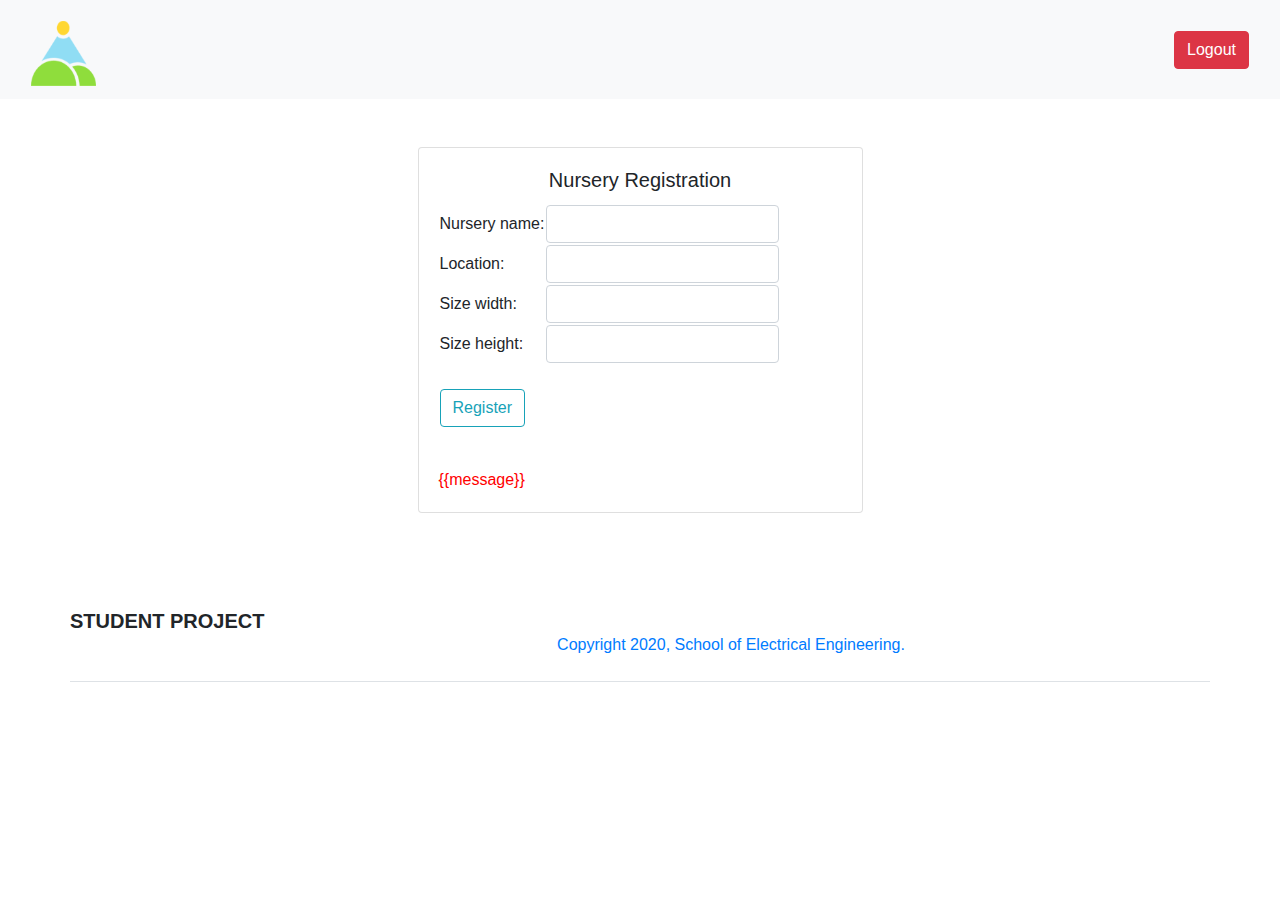
<file: frontend/src/app/add-nursery/add-nursery.component.html>
<link rel="stylesheet" href="https://maxcdn.bootstrapcdn.com/bootstrap/4.0.0/css/bootstrap.min.css" integrity="sha384-Gn5384xqQ1aoWXA+058RXPxPg6fy4IWvTNh0E263XmFcJlSAwiGgFAW/dAiS6JXm" crossorigin="anonymous">
<link href="https://fonts.googleapis.com/css?family=Raleway:100,100i,200,200i,300,300i,400,400i,500,500i,600,600i,700,700i,800,800i,900,900i" rel="stylesheet">
<link href="https://maxcdn.bootstrapcdn.com/font-awesome/4.7.0/css/font-awesome.min.css" rel="stylesheet" integrity="sha384-wvfXpqpZZVQGK6TAh5PVlGOfQNHSoD2xbE+QkPxCAFlNEevoEH3Sl0sibVcOQVnN" crossorigin="anonymous">
<link rel="stylesheet" type="text/css" href="https://cdnjs.cloudflare.com/ajax/libs/animate.css/3.5.2/animate.css">
<link href="https://fonts.googleapis.com/css?family=Alegreya+Sans:100,100i,300,300i,400,400i,500,500i,700,700i,800,800i,900,900i" rel="stylesheet">

<header>

  <nav class="navbar navbar-expand-lg navbar-light bg-light" id="mainNav">
  <div class="container-fluid">
    <a class="navbar-brand js-scroll-trigger" href="index.html">
      <h2></h2>
     <img src="../../assets/LogoMakr_8mqqmz.png" height="65" width="65" >
    </a>
    <button class="navbar-toggler" type="button" data-toggle="collapse" data-target="#navbarResponsive" aria-controls="navbarResponsive" aria-expanded="false" aria-label="Toggle navigation">
      <span class="navbar-toggler-icon"></span>
    </button>
    <div class="collapse navbar-collapse" id="navbarResponsive">
      <ul class="navbar-nav ml-auto">
        <li class="nav-item active">
          <button class="btn btn-danger" (click) = 'logout()'>Logout</button>
        </li>
      </ul>
    </div>
  </div>
</nav>
</header>

<body>
  <div class="container">
    <div class="row">
      <div class="col-sm-9 col-md-7 col-lg-5 mx-auto">
        <div class="card card-signin my-5">
          <div class="card-body">
            <h5 class="card-title text-center">Nursery Registration</h5>
            <form #nursForm = "ngForm">
              <table>
                <tr>
                  <td>Nursery name:</td>
                  <td>
                    <input type='text' name='name' [(ngModel)]='name' class="form-control" #nursname="ngModel" [class.is-invalid] = "nursname.invalid && nursname.touched" required>
                  </td>
                </tr>
                <tr>
                  <td>Location:</td>
                  <td>
                    <input type='text' name='location' [(ngModel)]='location' class="form-control" #nursloc="ngModel" [class.is-invalid] = "nursloc.invalid && nursloc.touched" required>
                  </td>
                </tr>
                <tr>
                  <td>Size width:</td>
                  <td>
                    <input type='text' name='width' [(ngModel)]='width' class="form-control" #nurswidth="ngModel" [class.is-invalid] = "nurswidth.invalid && nurswidth.touched" required>
                  </td>
                </tr>
                <tr>
                  <td>Size height:</td>
                  <td>
                    <input type='text' name='height' [(ngModel)]='height' class="form-control" #nursheight="ngModel" [class.is-invalid] = "nursheight.invalid && nursheight.touched" required>
                  </td>
                </tr>
              </table>
            
              <table>
                <tr>
                  <td>
                    <button [disabled] = "nursForm.form.invalid && nursForm.form.invalid" class="btn btn-outline-info btn-rounded btn-block z-depth-0 my-4 waves-effect" (click)='register_nursery()'>Register</button>
                  </td>
                </tr>
              </table>
            </form>
  
            <span style='color: red'>
              {{message}}
            </span>
          </div>
        </div>
      </div>
    </div>
  </div>
</body>

<footer>
  <div class="container pt-5 border-bottom">
    <div class="row">
        <div class="col-md-3 col-sm-6 col-6 p-0 float-left mb-3">
          <h5 class="mb-4 font-weight-bold text-uppercase">Student project</h5>
        </div>

        <div class="col-md-8">
          <div class="py-4 d-flex justify-content-center align-items-center">
            <a class="mr-2" href="https://www.etf.bg.ac.rs/">Copyright 2020, School of Electrical Engineering.</a>
          </div>
        </div>
    </div>
  </div>
</footer>
</file>
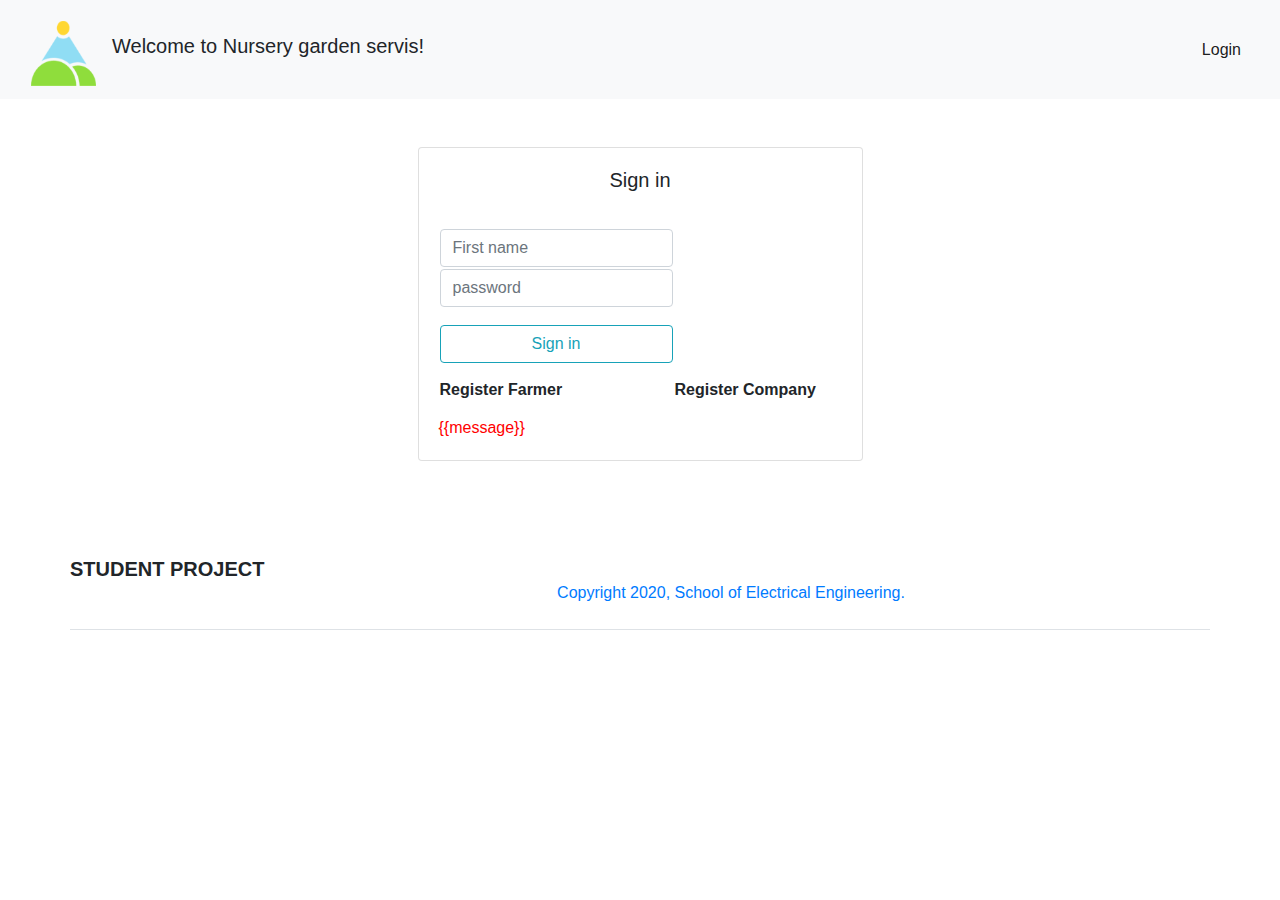
<file: frontend/src/app/login/login.component.html>
<link rel="stylesheet" href="https://maxcdn.bootstrapcdn.com/bootstrap/4.0.0/css/bootstrap.min.css" integrity="sha384-Gn5384xqQ1aoWXA+058RXPxPg6fy4IWvTNh0E263XmFcJlSAwiGgFAW/dAiS6JXm" crossorigin="anonymous">
<link href="https://fonts.googleapis.com/css?family=Raleway:100,100i,200,200i,300,300i,400,400i,500,500i,600,600i,700,700i,800,800i,900,900i" rel="stylesheet">
<link href="https://maxcdn.bootstrapcdn.com/font-awesome/4.7.0/css/font-awesome.min.css" rel="stylesheet" integrity="sha384-wvfXpqpZZVQGK6TAh5PVlGOfQNHSoD2xbE+QkPxCAFlNEevoEH3Sl0sibVcOQVnN" crossorigin="anonymous">
<link rel="stylesheet" type="text/css" href="https://cdnjs.cloudflare.com/ajax/libs/animate.css/3.5.2/animate.css">
<link href="https://fonts.googleapis.com/css?family=Alegreya+Sans:100,100i,300,300i,400,400i,500,500i,700,700i,800,800i,900,900i" rel="stylesheet">

<header>

  <nav class="navbar navbar-expand-lg navbar-light bg-light" id="mainNav">
  <div class="container-fluid">
    <a class="navbar-brand js-scroll-trigger" href="index.html">
      <h2></h2>
     <img src="../../assets/LogoMakr_8mqqmz.png" height="65" width="65" >
    </a>
    <h5>Welcome to Nursery garden servis!</h5>
    <button class="navbar-toggler" type="button" data-toggle="collapse" data-target="#navbarResponsive" aria-controls="navbarResponsive" aria-expanded="false" aria-label="Toggle navigation">
      <span class="navbar-toggler-icon"></span>
    </button>
    <div class="collapse navbar-collapse" id="navbarResponsive">
      <ul class="navbar-nav ml-auto">
        <li class="nav-item active">
          <a class="nav-link" routerLink='login'>Login<span class="sr-only">(current)</span></a>
        </li>
      </ul>
    </div>
  </div>
</nav>
</header>

<body>
  <div class="container">
    <div class="row">
      <div class="col-sm-9 col-md-7 col-lg-5 mx-auto">
        <div class="card card-signin my-5">
          <div class="card-body">
            <h5 class="card-title text-center">Sign in</h5>
            <form>
              <table>
                <tr>
                  <td>
                    <input required class="form-control" type='text' [(ngModel)]='username' name='username' placeholder="First name">
                  </td>
                </tr>
                <tr>
                  <td>
                    <input required class="form-control" type='password' [(ngModel)]='password' name='password' placeholder="password">
                  </td>
                </tr>
                <tr>
                  <td>
                    <button class="btn btn-outline-info btn-rounded btn-block z-depth-0 my-3 waves-effect" (click)='login()'>Sign in</button>
                  </td>
                </tr>
                <br>
                <tr>
                  <th>
                    <a [routerLink] = "['/register']" [queryParams] = "{type: 'farmer'}">Register Farmer</a>
                  </th>
                  <th>
                    <a [routerLink] = "['/register']" [queryParams] = "{type: 'company'}">Register Company</a>
                  </th></tr>
              </table>
            </form>
  
            <span style='color: red'>
              {{message}}
            </span>
          </div>
        </div>
      </div>
    </div>
  </div>
</body>

<footer>
  <div class="container pt-5 border-bottom">
    <div class="row">
        <div class="col-md-3 col-sm-6 col-6 p-0 float-left mb-3">
          <h5 class="mb-4 font-weight-bold text-uppercase">Student project</h5>
        </div>

        <div class="col-md-8">
          <div class="py-4 d-flex justify-content-center align-items-center">
            <a class="mr-2" href="https://www.etf.bg.ac.rs/">Copyright 2020, School of Electrical Engineering.</a>
          </div>
        </div>
    </div>
  </div>
</footer>
</file>
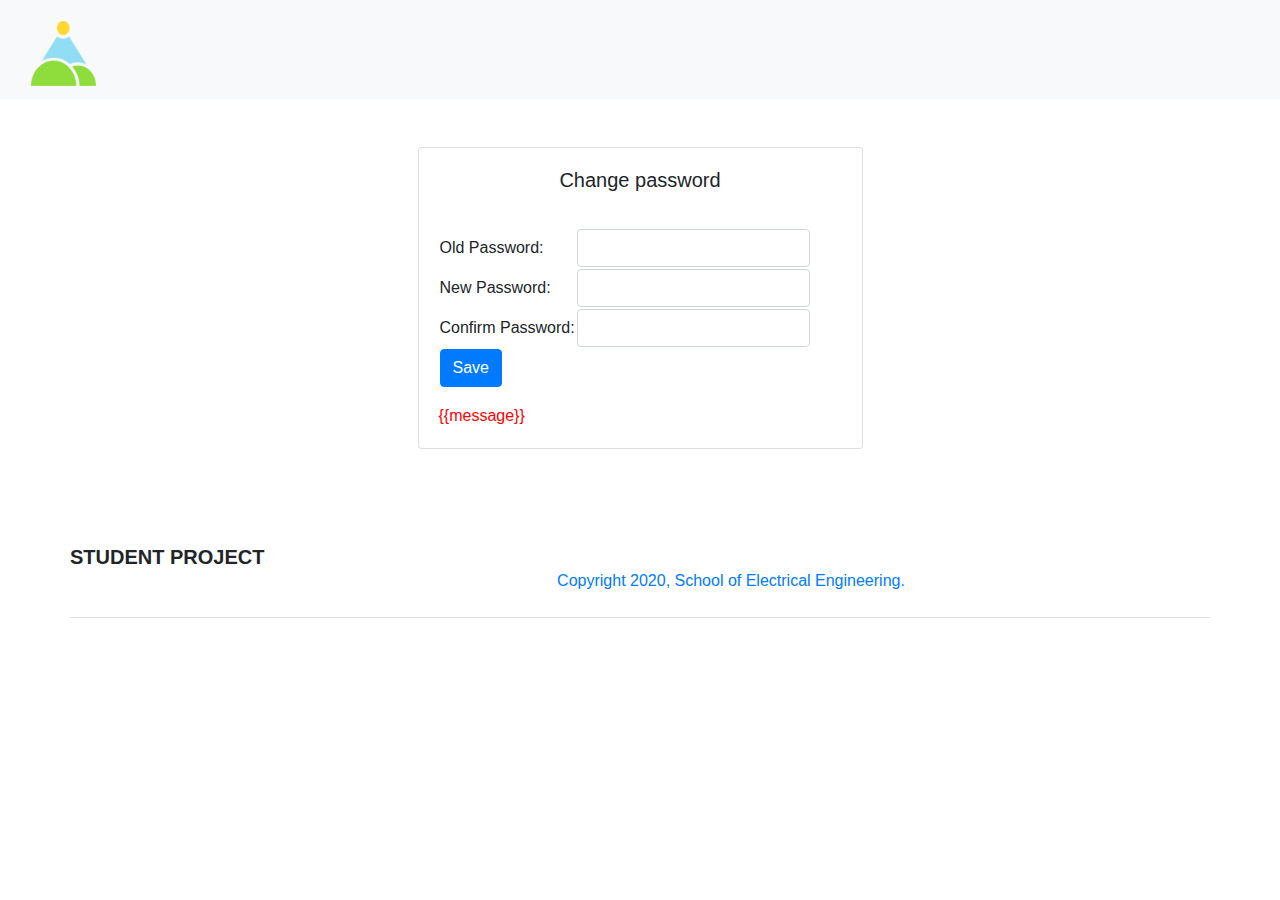
<file: frontend/src/app/new-password/new-password.component.html>
<link rel="stylesheet" href="https://maxcdn.bootstrapcdn.com/bootstrap/4.0.0/css/bootstrap.min.css" integrity="sha384-Gn5384xqQ1aoWXA+058RXPxPg6fy4IWvTNh0E263XmFcJlSAwiGgFAW/dAiS6JXm" crossorigin="anonymous">
<link href="https://fonts.googleapis.com/css?family=Raleway:100,100i,200,200i,300,300i,400,400i,500,500i,600,600i,700,700i,800,800i,900,900i" rel="stylesheet">
<link href="https://maxcdn.bootstrapcdn.com/font-awesome/4.7.0/css/font-awesome.min.css" rel="stylesheet" integrity="sha384-wvfXpqpZZVQGK6TAh5PVlGOfQNHSoD2xbE+QkPxCAFlNEevoEH3Sl0sibVcOQVnN" crossorigin="anonymous">
<link rel="stylesheet" type="text/css" href="https://cdnjs.cloudflare.com/ajax/libs/animate.css/3.5.2/animate.css">
<link href="https://fonts.googleapis.com/css?family=Alegreya+Sans:100,100i,300,300i,400,400i,500,500i,700,700i,800,800i,900,900i" rel="stylesheet">

<header>
  <nav class="navbar navbar-expand-lg navbar-light bg-light" id="mainNav">
  <div class="container-fluid">
    <a class="navbar-brand js-scroll-trigger" href="index.html">
      <h2></h2>
     <img src="../../assets/LogoMakr_8mqqmz.png" height="65" width="65" >
    </a>
    <button class="navbar-toggler" type="button" data-toggle="collapse" data-target="#navbarResponsive" aria-controls="navbarResponsive" aria-expanded="false" aria-label="Toggle navigation">
      <span class="navbar-toggler-icon"></span>
    </button>
    <div class="collapse navbar-collapse" id="navbarResponsive">
      <ul class="navbar-nav ml-auto">
      </ul>
    </div>
  </div>
</nav>
</header>

<body>
  <div class="container">
    <div class="row">
      <div class="col-sm-9 col-md-7 col-lg-5 mx-auto">
        <div class="card card-signin my-5">
          <div class="card-body">
            <h5 class="card-title text-center">Change password</h5>
            
            <form #passForm = "ngForm">
                <table>
                    <tr>
                        <td>Old Password:</td>
                        <td>
                            <input class="form-control" type='password' name='old_password' [(ngModel)]='old_password' #passold="ngModel" [class.is-invalid] = "passold.invalid && passold.touched" required>
                        </td>
                    </tr>
                    <tr>
                        <td>New Password:</td>
                        <td>
                            <input class="form-control" type='password' name='new_password' [(ngModel)]='new_password' #passnew="ngModel" [class.is-invalid] = "passnew.invalid && passnew.touched" pattern="(?=^[A-Z].{6,}$)((?=.*\d)|(?=.*\W+))(?![.\n])(?=.*[A-Z])(?=.*[a-z])(?=.*?[#?!@$%^&*-]).*$" required>
                        </td>
                    </tr>
                    <tr>
                        <td>Confirm Password:</td>
                        <td>
                            <input class="form-control" type='password' name='password_conf' [(ngModel)]='password_conf' #passconf="ngModel" [class.is-invalid] = "passconf.invalid && passconf.touched" required pattern="(?=^[A-Z].{6,}$)((?=.*\d)|(?=.*\W+))(?![.\n])(?=.*[A-Z])(?=.*[a-z])(?=.*?[#?!@$%^&*-]).*$">
                        </td>
                    </tr>
                    <br>
                    <tr>
                        <td>
                        <button [disabled] = "passForm.form.invalid && passForm.form.invalid" class="btn btn-primary" (click)='save()'>Save</button>
                        </td>
                    </tr>
                </table>
            </form>
  
            <span style='color: red'>
              {{message}}
            </span>
          </div>
        </div>
      </div>
    </div>
  </div> 
</body>

<footer>
  <div class="container pt-5 border-bottom">
    <div class="row">
        <div class="col-md-3 col-sm-6 col-6 p-0 float-left mb-3">
          <h5 class="mb-4 font-weight-bold text-uppercase">Student project</h5>
        </div>

        <div class="col-md-8">
          <div class="py-4 d-flex justify-content-center align-items-center">
            <a class="mr-2" href="https://www.etf.bg.ac.rs/">Copyright 2020, School of Electrical Engineering.</a>
          </div>
        </div>
    </div>
  </div>
</footer>
</file>
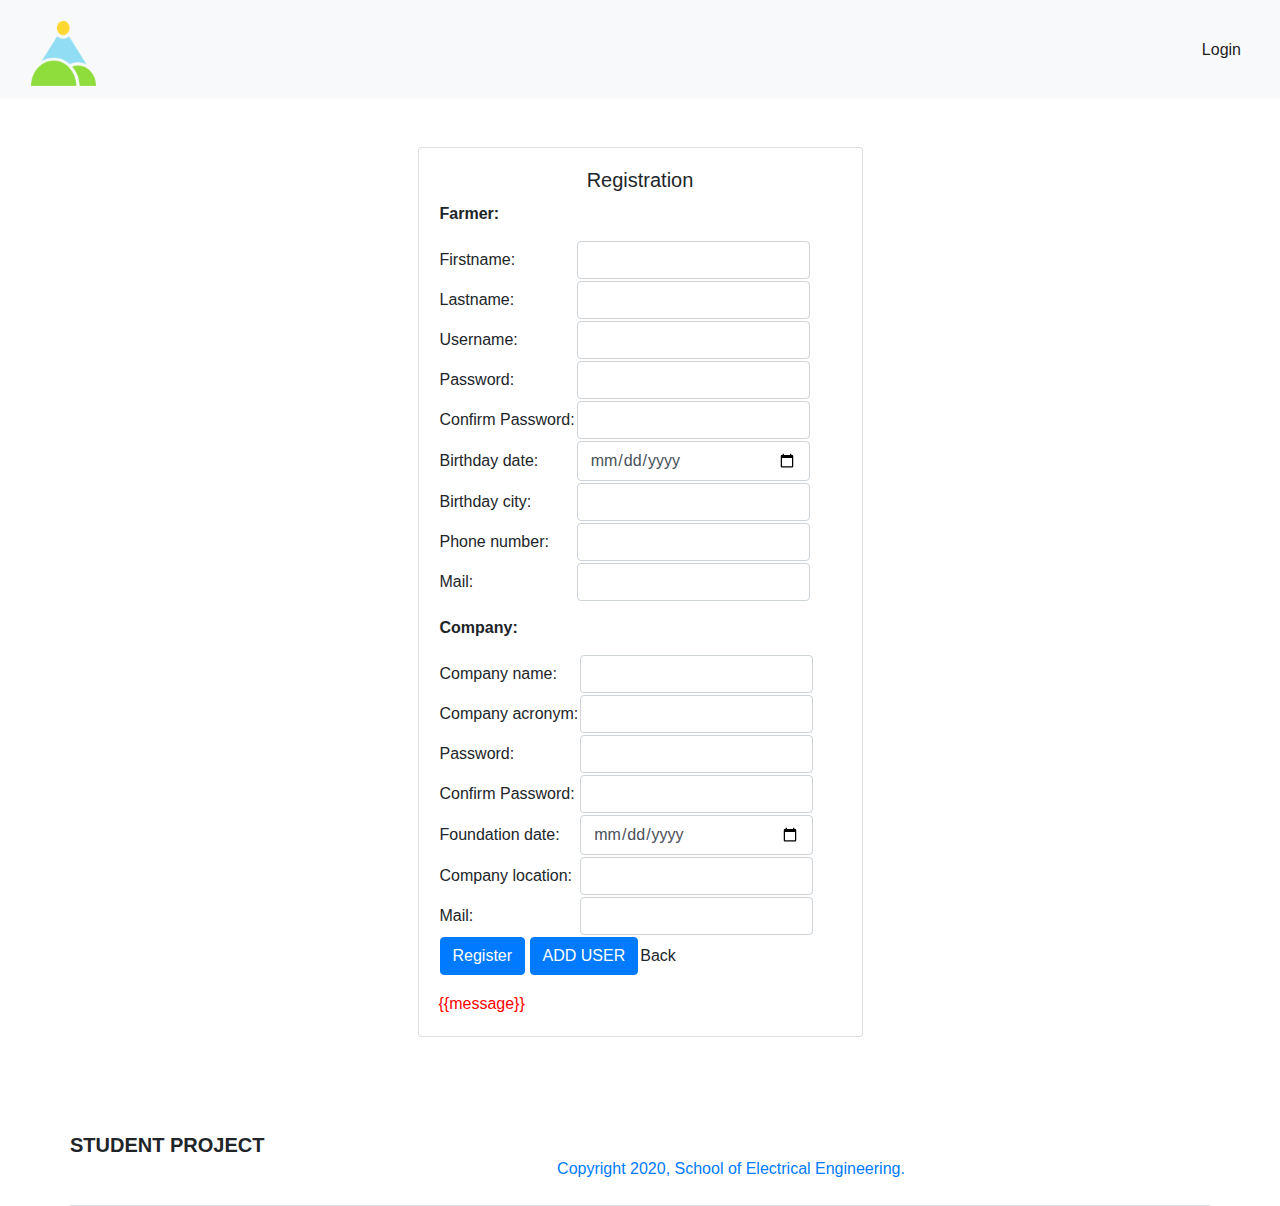
<file: frontend/src/app/register/register.component.html>
<link rel="stylesheet" href="https://maxcdn.bootstrapcdn.com/bootstrap/4.0.0/css/bootstrap.min.css" integrity="sha384-Gn5384xqQ1aoWXA+058RXPxPg6fy4IWvTNh0E263XmFcJlSAwiGgFAW/dAiS6JXm" crossorigin="anonymous">
<link href="https://fonts.googleapis.com/css?family=Raleway:100,100i,200,200i,300,300i,400,400i,500,500i,600,600i,700,700i,800,800i,900,900i" rel="stylesheet">
<link href="https://maxcdn.bootstrapcdn.com/font-awesome/4.7.0/css/font-awesome.min.css" rel="stylesheet" integrity="sha384-wvfXpqpZZVQGK6TAh5PVlGOfQNHSoD2xbE+QkPxCAFlNEevoEH3Sl0sibVcOQVnN" crossorigin="anonymous">
<link rel="stylesheet" type="text/css" href="https://cdnjs.cloudflare.com/ajax/libs/animate.css/3.5.2/animate.css">
<link href="https://fonts.googleapis.com/css?family=Alegreya+Sans:100,100i,300,300i,400,400i,500,500i,700,700i,800,800i,900,900i" rel="stylesheet">

<header>
  <nav class="navbar navbar-expand-lg navbar-light bg-light" id="mainNav">
  <div class="container-fluid">
    <a class="navbar-brand js-scroll-trigger" href="index.html">
      <h2></h2>
     <img src="../../assets/LogoMakr_8mqqmz.png" height="65" width="65" >
    </a>
    <button class="navbar-toggler" type="button" data-toggle="collapse" data-target="#navbarResponsive" aria-controls="navbarResponsive" aria-expanded="false" aria-label="Toggle navigation">
      <span class="navbar-toggler-icon"></span>
    </button>
    <div class="collapse navbar-collapse" id="navbarResponsive">
      <ul class="navbar-nav ml-auto">
        <li [hidden] = 'isAdmin' class="nav-item active">
          <a class="nav-link" routerLink='../login'>Login<span class="sr-only">(current)</span></a>
        </li>
      </ul>
    </div>
  </div>
</nav>
</header>

<body>
  <div class="container">
    <div class="row">
      <div class="col-sm-9 col-md-7 col-lg-5 mx-auto">
        <div class="card card-signin my-5">
          <div class="card-body">
            <h5 class="card-title text-center">Registration</h5>
            
            <form #farmerForm = "ngForm">
              <table [hidden] = 'farmer'>
                <tr>
                  <td><p><b>Farmer:</b></p></td>
                </tr>
                <tr>
                  <td>Firstname:</td>
                  <td>
                    <input type='text' name='firstname' [(ngModel)]='firstname' class="form-control" #farmername="ngModel" [class.is-invalid] = "farmername.invalid && farmername.touched" required>
                  </td>
                </tr>
                <tr>
                  <td>Lastname:</td>
                  <td>
                    <input type='text' name='lastname' [(ngModel)]='lastname' class="form-control" #farmerlastname="ngModel" [class.is-invalid] = "farmerlastname.invalid && farmerlastname.touched" required>
                  </td>
                </tr>
                <tr>
                  <td>Username:</td>
                  <td>
                    <input type='text' name='username' [(ngModel)]='username' class="form-control" #farmerusername="ngModel" [class.is-invalid] = "farmerusername.invalid && farmerusername.touched" required>
                  </td>
                </tr>
                <tr>
                  <td>Password:</td>
                  <td>
                    <input type='password' name='password' [(ngModel)]='password' class="form-control" #farmerpass="ngModel" [class.is-invalid] = "farmerpass.invalid && farmerpass.touched" pattern="(?=^[A-Z].{6,}$)((?=.*\d)|(?=.*\W+))(?![.\n])(?=.*[A-Z])(?=.*[a-z])(?=.*?[#?!@$%^&*-]).*$" required>
                  </td>
                </tr>
                <tr>
                  <td>Confirm Password:</td>
                  <td>
                    <input type='password' name='password_conf' [(ngModel)]='password_conf' class="form-control" #farmerpassconf="ngModel" [class.is-invalid] = "farmerpassconf.invalid && farmerpassconf.touched" pattern="(?=^[A-Z].{6,}$)((?=.*\d)|(?=.*\W+))(?![.\n])(?=.*[A-Z])(?=.*[a-z])(?=.*?[#?!@$%^&*-]).*$" required>
                  </td>
                </tr>
                <tr>
                  <td>Birthday date:</td>
                  <td>
                    <input type='date' name='date' [(ngModel)]='date' class="form-control" #farmerdate="ngModel" [class.is-invalid] = "farmerdate.invalid && farmerdate.touched" required>
                  </td>
                </tr>
                <tr>
                  <td>Birthday city:</td>
                  <td>
                    <input type='text' name='city' [(ngModel)]='city' class="form-control" #farmercity="ngModel" [class.is-invalid] = "farmercity.invalid && farmercity.touched" required>
                  </td>
                </tr>
                <tr>
                  <td>Phone number:</td>
                  <td>
                    <input type='text' name='phone' [(ngModel)]='phone' class="form-control" #farmerphone="ngModel" [class.is-invalid] = "farmerphone.invalid && farmerphone.touched" required>
                  </td>
                </tr>
                <tr>
                  <td>Mail:</td>
                  <td>
                    <input type='text' name='mail' [(ngModel)]='mail' class="form-control" #farmermail="ngModel" [class.is-invalid] = "farmermail.invalid && farmermail.touched" required>
                  </td>
                </tr>
              </table>
            </form>

            <form #companyForm = "ngForm">
              <table [hidden] = 'company'>
                <tr>
                  <td><p><b>Company:</b></p></td>
                </tr>
                <tr>
                  <td>Company name:</td>
                  <td>
                    <input type='text' #copmanyname="ngModel" [class.is-invalid] = "copmanyname.invalid && copmanyname.touched" required class="form-control" name='company_name' [(ngModel)]='company_name'>
                  </td>
                </tr>
                <tr>
                  <td>Company acronym:</td>
                  <td>
                    <input type='text' #copmanyacronym="ngModel" [class.is-invalid] = "copmanyacronym.invalid && copmanyacronym.touched" required name='company_acronym' [(ngModel)]='company_acronym' class="form-control">
                  </td>
                </tr>
                <tr>
                  <td>Password:</td>
                  <td>
                    <input type='password' #copmanypass="ngModel" [class.is-invalid] = "copmanypass.invalid && copmanypass.touched" required name='password' [(ngModel)]='password' class="form-control" pattern="(?=^[A-Z].{6,}$)((?=.*\d)|(?=.*\W+))(?![.\n])(?=.*[A-Z])(?=.*[a-z])(?=.*?[#?!@$%^&*-]).*$">
                  </td>
                </tr>
                <tr>
                  <td>Confirm Password:</td>
                  <td>
                    <input type='password' #copmanypassword="ngModel" [class.is-invalid] = "copmanypassword.invalid && copmanypassword.touched" required name='password_conf' [(ngModel)]='password_conf' class="form-control" pattern="(?=^[A-Z].{6,}$)((?=.*\d)|(?=.*\W+))(?![.\n])(?=.*[A-Z])(?=.*[a-z])(?=.*?[#?!@$%^&*-]).*$">
                  </td>
                </tr>
                <tr>
                  <td>Foundation date:</td>
                  <td>
                    <input type='date' #copmanydate="ngModel" [class.is-invalid] = "copmanydate.invalid && copmanydate.touched" required name='date' [(ngModel)]='date' class="form-control">
                  </td>
                </tr>
                <tr>
                  <td>Company location:</td>
                  <td>
                    <input type='text' #copmanylocation="ngModel" [class.is-invalid] = "copmanylocation.invalid && copmanylocation.touched" required name='city' [(ngModel)]='city' class="form-control">
                  </td>
                </tr>
                <tr>
                  <td>Mail:</td>
                  <td>
                    <input type='text' #copmanymail="ngModel" [class.is-invalid] = "copmanymail.invalid && copmanymail.touched" required name='mail' [(ngModel)]='mail' class="form-control">
                  </td>
                </tr>
              </table>
            
              <table>
                <tr>
                  <td>
                    <button [disabled] = "companyForm.form.invalid && farmerForm.form.invalid" type="submit" class="btn btn-primary" [hidden] = 'isAdmin' (click)='register()'>Register</button>
                    <button [disabled] = "companyForm.form.invalid" class="btn btn-primary" [hidden] = '!isAdmin' (click)='admin_register()'>ADD USER</button>
                  </td>
                  <td [hidden] = 'isAdmin'>
                    <a routerLink='../login'>Back</a>
                  </td>
                </tr>
              </table>
            </form>
  
            <span style='color: red'>
              {{message}}
            </span>
          </div>
        </div>
      </div>
    </div>
  </div> 
</body>

<footer>
  <div class="container pt-5 border-bottom">
    <div class="row">
        <div class="col-md-3 col-sm-6 col-6 p-0 float-left mb-3">
          <h5 class="mb-4 font-weight-bold text-uppercase">Student project</h5>
        </div>

        <div class="col-md-8">
          <div class="py-4 d-flex justify-content-center align-items-center">
            <a class="mr-2" href="https://www.etf.bg.ac.rs/">Copyright 2020, School of Electrical Engineering.</a>
          </div>
        </div>
    </div>
  </div>
</footer>
</file>
